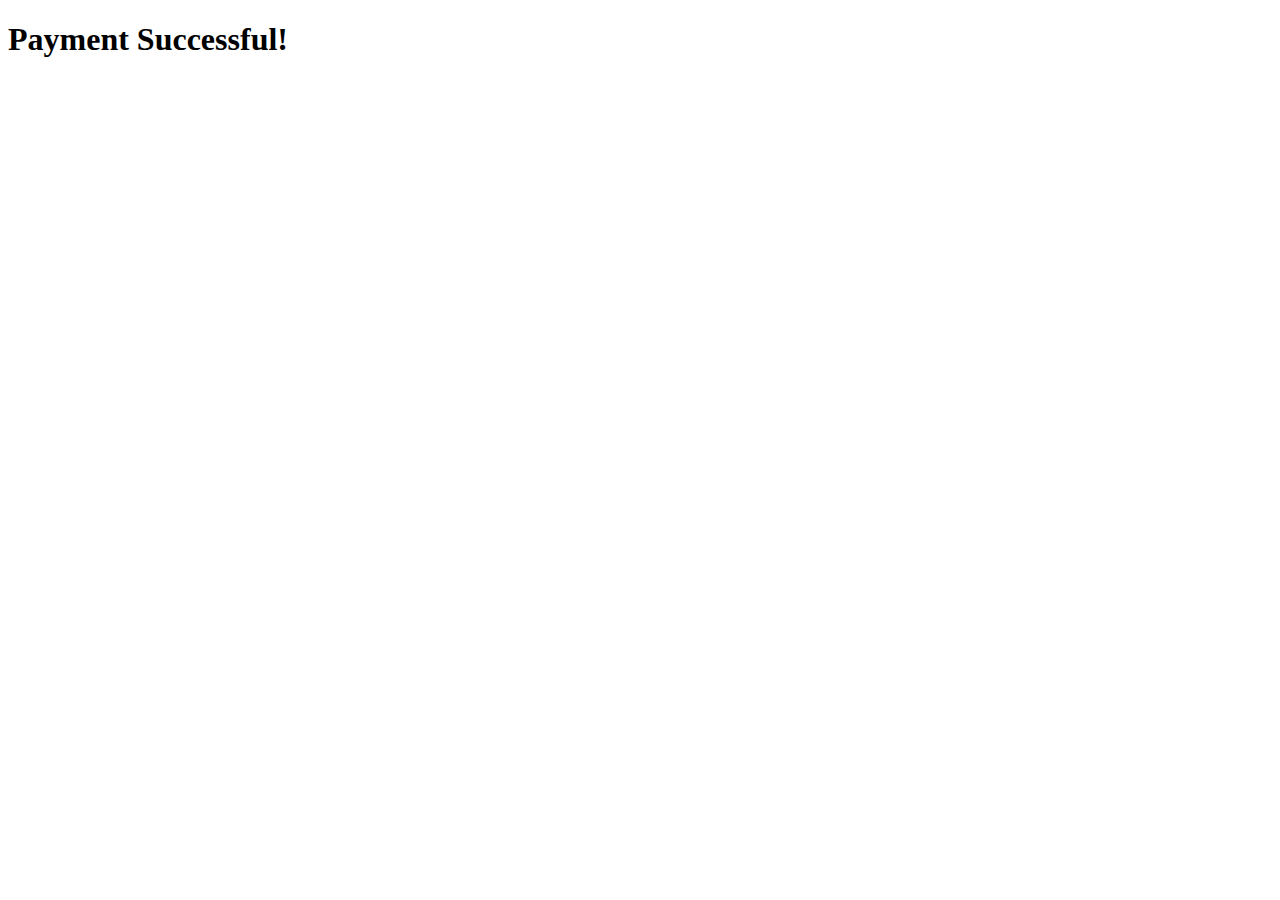
<file: paymentSuccess.html>
<!DOCTYPE html>
<html lang="en">
<head>
    <meta charset="UTF-8">
    <meta name="viewport" content="width=device-width, initial-scale=1.0">
    <title>Document</title>
</head>
<body>
    <h1>Payment Successful!</h1>
</body>
</html>
</file>
